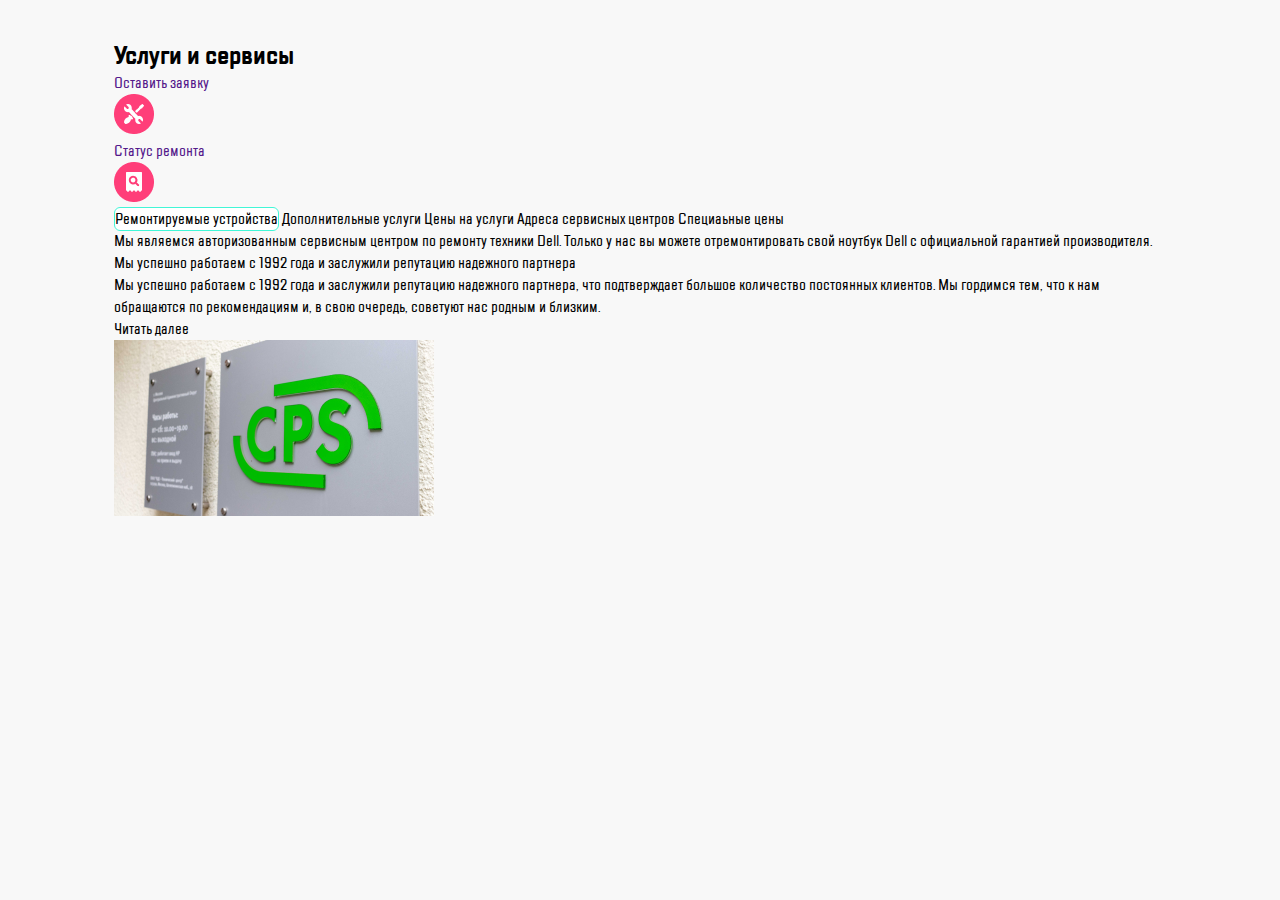
<file: block4/index.html>
<!DOCTYPE html>
<html lang="ru">
    <head>
<meta charset="UTF-8" />
<meta name="viewport" content="width=device-width, initial-scale=1.0">
<title>First-block</title>
<link rel="stylesheet" href="style.css">
    </head>

<body>
    <header class="header">
        
        <div class="logo-group">
            <div class="logo-group__menu">
                <a href=""><img src="image/img/burger.png" alt=""></a>
            </div>
            <div class="logo-group__divided logo-group__divided__w768"></div>
            <div class="logo-group__img">
                <a href=""><img src="image/img/group.png" alt=""></a>
            </div>
          
        </div>
         
        <div class="logo-group2">
            <div class="logo-group2__menu">
                <a href="image/img/call.png"> <img src="image/img/call.png" alt=""></a>
                <a href="image/img/chat.png"><img src="image/img/chat.png" alt=""></a>
                <a href="image/img/profile.png"><img src="image/img/profile.png" alt=""></a>

        </div>
        <div class="logo-group__divided "></div>
        <div class="logo-group2__set">
            <a href=""><img src="image/img/repair.png" alt="">
            </a>
        </div>
        <div class="logo-group2__search">
            <a href=""><img src="image/img/checkstatus.png" alt="">
            </a>
        </div>
        </div>
    </header>

    <main class="content">
        <div class="content-header">   
            <h2>Услуги и сервисы</h2>
            <div class="content-header__menu">
                <div class="content-header__request">
                    <a href="">Оставить заявку</a>
                </div>
                <div class="content-header__set">
                    <a href=""><img src="image/img/repair.png" alt="">
                    </a>
                </div>
        
                <div class="content-header__status">
                    <a href=""> Статус ремонта</a>
                </div>
                <div class="content-header__search">
                    <a href=""><img src="image/img/checkstatus.png" alt="">
                    </a>
                </div>
            </div>
        </div>

        <div class="content-nav">                    
            <a class="active"> Ремонтируемые устройства</a>
            <a class="">Дополнительные услуги</a>
            <a class=""> Цены на услуги </a>
            <a class="">Адреса сервисных центров</a>
            <a class=""> Cпециаьные цены</a>               
        </div>
        <div class="content-item">
            <div class="content-item__text">
                <p>Мы являемся авторизованным сервисным 
                    центром по ремонту техники Dell.
                    Только у нас вы можете отремонтировать
                    свой ноутбук Dell
                    с официальной гарантией производителя.
                </p>
                <p class="content-item__text__w768">
                    Мы успешно работаем с 1992 года и 
                    заслужили репутацию
                    надежного партнера 
                </p> 
                <p class="content-item__text__w1120">
                    Мы успешно работаем с 1992 года и 
                    заслужили репутацию надежного партнера, 
                    что подтверждает большое количество 
                    постоянных клиентов. Мы гордимся тем, что к
                    нам обращаются по рекомендациям и, в
                    свою очередь, советуют нас родным и близким.
                </p>
                                     
                <div class="content-item__more-info"> 
                    Читать далее
                </div>
            </div>
            <div class="content-item__image">
                <img src="image/img/3223.png" alt="">
            </div>            
        </div>
    </main>
</body>
</html>
</file>
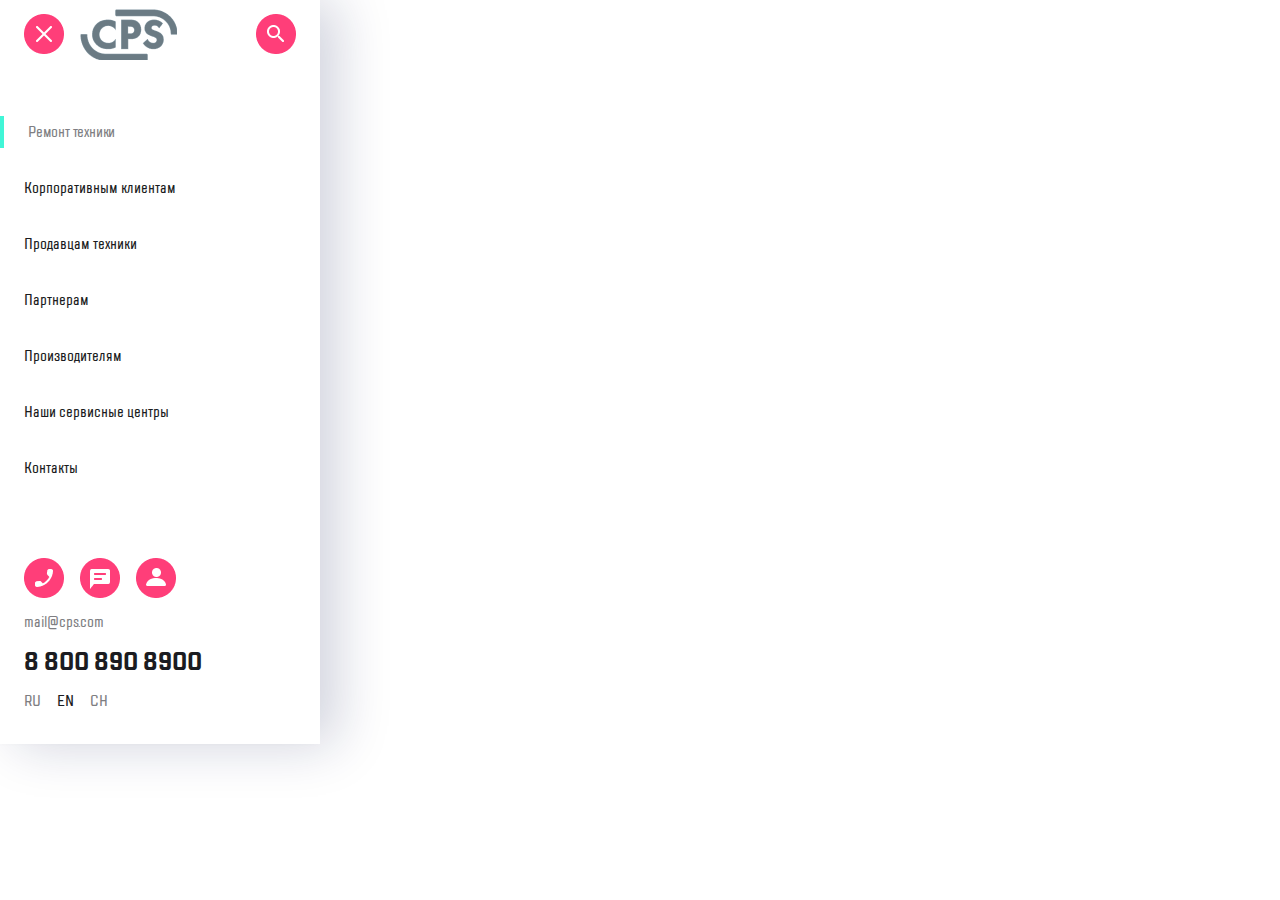
<file: block4/mobile-menu.html>
<!DOCTYPE html>
<html lang="en">
<head>
  <meta charset="UTF-8">
  <meta http-equiv="X-UA-Compatible" content="IE=edge">
  <meta name="viewport" content="width=device-width, initial-scale=1.0">
  <title>Mobile menu</title>
  <link rel="stylesheet" href="style-mob-menu.css">
</head>
<body>
  <main>
    <div class="mobile-menu">
      <div class="mobile-menu__header">
        <div class="mobile-menu__header-group">
        <a href="/" class="button">
          <div class="mobile-menu__header-close">
          </div> 
        </a>
        <a href="/" class="button">
          <div class="mobile-menu__header-logo">          
          </div>
        </a>
        </div>
         <a href="/" class="button">
          <div class="mobile-menu__header-search">         
          </div>
        </a>
      </div>
      <div class="mobile-menu__title">
        <p>Ремонт техники</p>
      </div>
<div class="mainMenu">
      <div class="mobile-menu__list">
        <ul>
          <li><a href="/">
            Корпоративным клиентам
          </a></li>
          <li><a href="/">
            Продавцам техники
          </a></li>
          <li><a href="/">
Партнерам
          </a></li>
          <li><a href="/">
Производителям
          </a></li>
          <li><a href="/">
Наши сервисные центры
          </a></li>
          <li><a href="/">
Контакты
          </a></li>
          
        </ul>
      </div>
      <div class="mobile-menu__footer">
        <div class="mobile-menu__footer-icons">
          <a href="/" class="button">
            <div class="mobile-menu__footer-icons-call">
            </div>
          </a>
          <a href="/" class="button">
            <div class="mobile-menu__footer-icons-msg">
            </div>
          </a>
          <a href="/" class="button">
            <div class="mobile-menu__footer-icons-profile">              
            </div>
          </a>
        </div>
        <div class="mobile-menu__footer-mail">
          <p>mail@cps.com</p>
        </div>
        <div class="mobile-menu__footer-phone">
         8 800 890 8900
        </div>
        <div class="mobile-menu__footer-lang">
          <div class="mobile-menu__footer-lang__ru">RU</div>
          <div class="mobile-menu__footer-lang__en mobile-menu__footer-lang__en__active">EN</div>
          <div class="mobile-menu__footer-lang__ch">CH</div>
        </div>
      </div>
    </div>
    </div>


  </main>
 
</body>
</html>
</file>
<file: block4/style.css>
* {   
    box-sizing: border-box;
}
@font-face {
    font-family: 'TTLakes';
    src: url(fonts/TTLakesCompressed-Medium.ttf) format('ttf'), url(fonts/TTLakesCompressed-Medium.woff) format('woff');
    font-weight: 400;
  }
  @font-face {
    font-family: 'TTLakes';
    src: url(fonts/TTLakesCondensed-DemiBold.ttf) format('ttf'), url(fonts/TTLakesCondensed-DemiBold.woff) format('woff');
    font-weight: 800;
  }
  @font-face {
    font-family: 'TTLakes';
    src: url(fonts/TTLakesCondensed-Bold.ttf) format('ttf'), url(fonts/TTLakesCondensed-Bold.woff) format('woff');
    font-weight: 800;
  }
body {
    font-family:'TTLakes';
    background-color: #F8F8F8;
    margin: 0;
}
h1, h2, h3, h4, h5, h6, p{
    margin: 0;
    padding: 0;
}
a {
    text-decoration: none;
    font-size: 16px;
}
.header {
    display: flex;
    padding:16px;
    
    height: 88px;
    align-items: center;
    background-color: white;
    border-bottom: #D9FFF5 1px solid;
} 
.header__nav img {
    width: 40px;
}
.content {   
    background-color: #F8F8F8;
    display: flex;
    flex-direction: column;
} 
.content__header {
 
    border-left: 4px solid #41F6D7;
    Line-height:40px;
}
.content__nav {
    padding: 0 16px;
    display: flex;
    flex-wrap: nowrap;
    gap:10px; 
    overflow: auto;  
}
.content__nav a  {
    padding: 8px;
    white-space: nowrap;
    text-indent: 0.5em;
    color: #7E7E82;
    letter-spacing: -0.2px;
    line-height: 24px;
}

.content__item {
    color: #7E7E82;
}
.content__text {
    font-size: 14px;
    line-height: 18px;
    letter-spacing: 0.2px;
}
.content__more-info {
    padding-top: 16px;
    font-weight: bolder;

}
.content__more-info p{
    padding-left: 16px;
    color: #1B1C21;
}
.content__more-info::before {
    padding: 0 8px;
    content: url(image/img/icon.png);
}
.header__divided {
    width: 2px;
    height: 32px;
    background-color: #EAEAEA;
}
.active {
    background-color: white;
    border: 1px solid #41F6D7;
    border-radius: 6px;
}

@media screen and (min-width:320px) and (max-width:767px) {
    header, main {
        min-width:320px;
        margin: 0 auto;
    }
    .content {
        padding-bottom: 35px;
    }
    .content__nav {
        padding: 14px 16px;
    }
    .header {
        justify-content: space-between;
    }
    .logo-group2__menu {
        display: none;
    }
    .header__divided {
        width: 2px;
        height: 32px;
        background-color: #EAEAEA;
    }
    .header__divided__w768 {
        display: none;
    }
    .logo-group {
        display: flex;
        align-items: center;
        gap: 16px;
    }
    .logo-group2 {
        display: flex;
        align-items: center;
        gap:16px;
    }
    .content__header {
        padding: 0 16px;
        margin: 24px 0 10px 0;
    }
    .content__item {
        background-position: bottom; 
        min-height: 320px;
        background-image: url("image/img/3223.png");
        background-repeat: no-repeat;
        padding: 14px 16px;
    }
    .content__image {
        display: none;
    }
    .content__w768 {
        display: none;
    }
    .content__w1120 {
        display: none;
    }
    .content__menu {
        display: none;
    }    
}

@media screen and (min-width:768px) and (max-width:1119px) {
    header, main {
        min-width:768px;
        margin: 0 auto;
    }
    .header {
        padding: 0 24px;
        justify-content: space-between;
        gap:10px
    }
    .logo-group {
        display: flex;
        justify-content: flex-start;
        align-items: center;
        flex-grow: 1;
        gap:16px;   
    }    
    .logo-group2 {
        display: flex;
        justify-content: space-between;
        align-items: center;
        gap:16px;
        align-items: center;
    }
    .logo-group2__menu {
        display: flex;        
        gap:16px;
        align-items: center;
    }
    .content {
        padding-bottom: 40px;
    }
    .content__header {
        padding: 0 24px;
        margin: 24px 0 18px 0;
    }
    .content__nav{
        padding: 14px 24px;
        justify-content: space-between;
    }
    .content__item {
        display: flex;
        min-width: 720px;
        padding: 18px 24px;
        gap:36px;
    }    
    .content__image img{
        border-radius: 10px;
    }
    .content__image {
        display: flex;
        justify-content: center;
        width: 50%;
    }
    .content__w768 {
        padding-top:32px;
    }    
    .content__w1120 {
        display: none;
    }    
    .content__menu {
        display: none;
    }
}
@media screen and (min-width:1120px) {
    
    header, main {
        width:1120px;
        margin: 0 auto;
    }
    .header {
        padding: 0 34px;
        display: none;
    }
    .header__logo {
        gap:16px;
        display: flex;
    }
    .content {
        padding: 40px 34px;       
    }
    .content__header {
        display: flex;
        justify-content: space-between;
        align-items: center;
        padding: 0 24px;
    }
    .content__nav{
        padding: 0 24px;        
        justify-content: space-between;
    }
    .content__menu {
        display: block;
        display: flex;
        gap:16px;
    }
    .content__item {
        display: flex;
        min-width: 720px;
        padding: 32px 24px;
        gap:36px;
    }
    .content__image {
        display: flex;
        justify-content: center;
        width: 50%;
    }
    .content__image img {
        width: 530px;
        border-radius: 10px;
    }   
    .content__w768 {
        display: none;
    }
    .content__w1120 {
        padding-top:32px;
        display: block;
    }
    .content__text{
        line-height: 20px;
    }
}
</file>
<file: block4/style-mob-menu.css>
*{
  box-sizing: border-box;
  margin: 0;
  padding: 0;
  font-family: 'TTLakes';
}
@font-face {
  font-family: 'TTLakes';
  src: url(fonts/TTLakesCompressed-Medium.ttf) format('ttf'), url(fonts/TTLakesCompressed-Medium.woff) format('woff');
  font-weight: 400;
}
@font-face {
  font-family: 'TTLakes';
  src: url(fonts/TTLakesCondensed-DemiBold.ttf) format('ttf'), url(fonts/TTLakesCondensed-DemiBold.woff) format('woff');
  font-weight: 800;
}
@font-face {
  font-family: 'TTLakes';
  src: url(fonts/TTLakesCondensed-Bold.ttf) format('ttf'), url(fonts/TTLakesCondensed-Bold.woff) format('woff');
  font-weight: 800;
}
ul {
  list-style: none;
}
a {
  text-decoration: none;
}
p {
  font-size: 16px;
  color: #7E7E82;
  line-height: 24px;
  letter-spacing: -0.2px;
}
main{
  width:320px;
  box-shadow: -2px 0px 4px rgba(69, 79, 126, 0.02), 
  16px 0px 52px rgba(14, 24, 80, 0.2); 
}
.mainMenu {
  display: flex;
  flex-direction: column;
  justify-content: space-between;
  gap:30px
}
.mobile-menu__header {
  display: flex;
  justify-content: space-between;
  height: 116px;
  padding: 8px 24px 56px;
  align-items: center;
}
.mobile-menu__header-group {
  display: flex;
  gap:16px;
  align-items: center;
}
.mobile-menu__header-close {
  width: 40px;  
  height: 40px;
  background-image: url(image/img-mm/close.png);
}
.mobile-menu__header-logo {
  width: 97px;  
  height: 51px;
  background-image: url(image/img-mm/logo.png);
}
.mobile-menu__header-search {
  width: 40px;  
  height: 40px;
  background-image: url(image/img-mm/search.png);
}
.mobile-menu__title {
  height: 32px;
  line-height: 24px;
  border-left: 4px solid #41F6D7;
  padding-left: 24px;
  padding-top: 4px;
  margin-bottom: 12px;
}
.mobile-menu__list a{
  color: #1B1C21;
  font-size: 16px;
  line-height: 24px;
}
.mobile-menu__list li{
  transition: 0.8s;
}
.mobile-menu__list li:hover{
  transition: 0.8s;
  background-color: aquamarine;
}
.mobile-menu__list li {
padding: 16px 24px;
}
.mobile-menu__footer {
  display: flex;
  flex-direction: column;
  gap:12px;
 padding: 32px 24px;
}
.mobile-menu__footer-icons  {
  display: flex;
  gap:16px
}
.mobile-menu__footer-icons div {
  width: 40px;
  height: 40px;
}
.mobile-menu__footer-icons-call {
  background-image: url(image/img/call.png);
}
.mobile-menu__footer-icons-msg {
  background-image: url(image/img/chat.png);
}
.mobile-menu__footer-icons-profile {
  background-image: url(image/img/profile.png);
}
.mobile-menu__footer-lang {
  display: flex;
  gap:16px
}
.mobile-menu__footer-mail {
  color: #7E7E82;
}
.mobile-menu__footer-phone {
  font-size: 24px;
  line-height: 32px;
  font-weight:800 ;
  color: #1B1C21;
}
.mobile-menu__footer-lang {
  color: #7E7E82;
}
.mobile-menu__footer-lang__en__active {
  color:#1B1C21
}
.button {
  filter:brightness(100%) contrast(1);
  transition: 2s;
}
.button:hover {
  filter:brightness(150%) contrast(2);
  transition: 0.5s;
}
.mobile-menu__footer-lang div:hover:not(.mobile-menu__footer-lang__en__active){
  font-size: 17px;
  color: #1B1C21;
  transition: 0.8s;
}
</file>
